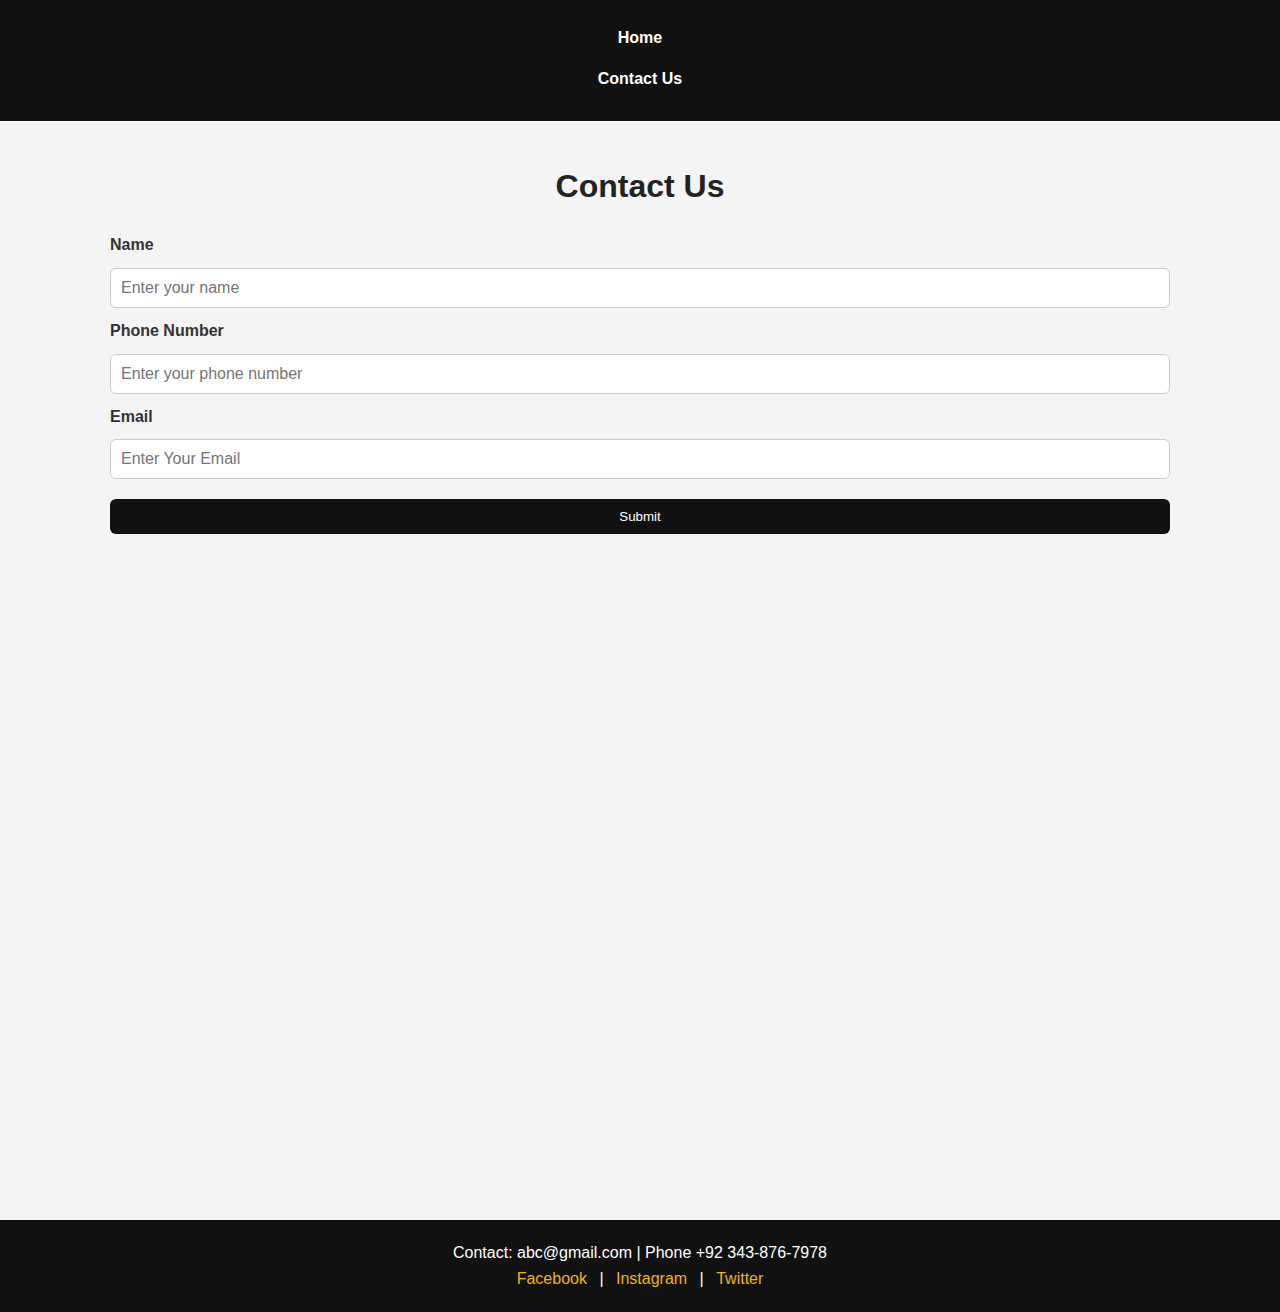
<file: contactus.html>
<!DOCTYPE html>
<head>
    <meta charset="UTF-8">
    <title>StyleWear | Contact</title>
    <link rel="stylesheet" href="style.css">
</head>
<body>

<header>
    <nav>
        <a href="index.html">Home</a>
        <a href="contact.html">Contact Us</a>
    </nav>
</header>

<div class="container">
    <h1>Contact Us</h1>

    <form>
        <label for="name">Name</label>
        <input type="text" id="name" placeholder="Enter your name" required>

        <label for="phone">Phone Number</label>
        <input type="tel" id="phone" placeholder="Enter your phone number" required>

        <label for="email">Email</label>
        <input type="text" id="email" placeholder="Enter Your Email" required>

        <button type="submit">Submit</button>
    </form>

    <div class="map-container">
        <iframe src="https://www.google.com/maps?q=lahore+pakistan&output=embed"></iframe>
    </div>
</div>

<footer>
    <p>Contact: abc@gmail.com | Phone +92 343-876-7978</p>
    <p>
        <a href="https://facebook.com">Facebook</a> |
        <a href="https://instagram.com">Instagram</a> |
        <a href="https://twitter.com">Twitter</a>
    </p>
</footer>

</body>
</html>
</file>
<file: style.css>
* {
    box-sizing: border-box;
    margin: 0;
    padding: 0;
}

body {
    font-family: "Segoe UI", Arial, sans-serif;
    background-color: #f4f4f4;
    color: #333;
    line-height: 1.6;
}

h1, h2 {
    text-align: center;
    margin: 20px 0;
    color: #222;
}

.container {
    width: 90%;
    max-width: 1100px;
    margin: auto;
    padding: 20px;
}

header {
    background: #111;
    padding: 15px 0;
}

nav {
    text-align: center;
}

nav a {
    color: #fff;
    margin: 0 15px;
    text-decoration: none;
    font-weight: bold;
    transition: color 0.3s ease, border-bottom 0.3s ease;
    padding-bottom: 5px;
}

nav a:hover {
    color: #f4b400;
    border-bottom: 2px solid #f4b400;
}

.hero img {
    width: 100%;
    height: auto;
    border-radius: 12px;
    margin-top: 20px;
}

.video {
    margin: 30px 0;
    text-align: center;
}

.video iframe {
    max-width: 100%;
    border-radius: 10px;
}

table {
    width: 100%;
    margin: 30px 0;
    border-collapse: collapse;
    background: #fff;
    border-radius: 8px;
    overflow: hidden;
}

tr:hover {
  background-color: #ffeaa7;
}

th, td {
    padding: 12px;
    text-align: center;
}

th {
    background: #111;
    color: #fff;
}

tr:nth-child(even) {
    background-color: #f9f9f9;
}

tr:nth-child(odd) {
    background-color: #ffffff;
}

table, th, td {
    border: 1px solid #ddd;
}

form {
    display: flex;
    flex-direction: column;
    gap: 10px;
}

label {
    font-weight: bold;
}

input {
    padding: 10px;
    border-radius: 6px;
    border: 1px solid #ccc;
    font-size: 16px;
}

button {
    padding: 10px;
    background: #111;
    color: #fff;
    border: none;
    border-radius: 6px;
    cursor: pointer;
    margin-top: 10px;
}

button:hover {
    background: #f4b400;
    color: #000;
}

.map-container {
    margin-top: 30px;
    position: relative;
    padding-bottom: 56.25%; 
    height: 0;
    overflow: hidden;
    border-radius: 10px;
}

.map-container iframe {
    position: absolute;
    top: 0;
    left: 0;
    width: 100%;
    height: 100%;
    border: 0;
}

footer {
    background: #111;
    color: #fff;
    text-align: center;
    padding: 20px;
    margin-top: 40px;
}

footer a {
    color: #f4b400;
    text-decoration: none;
    margin: 0 8px;
}

footer a:hover {
    text-decoration: underline;
}

@media (max-width: 1366px) {
    nav a {
        display: block;
        margin: 10px 0;
    }
}
</file>
